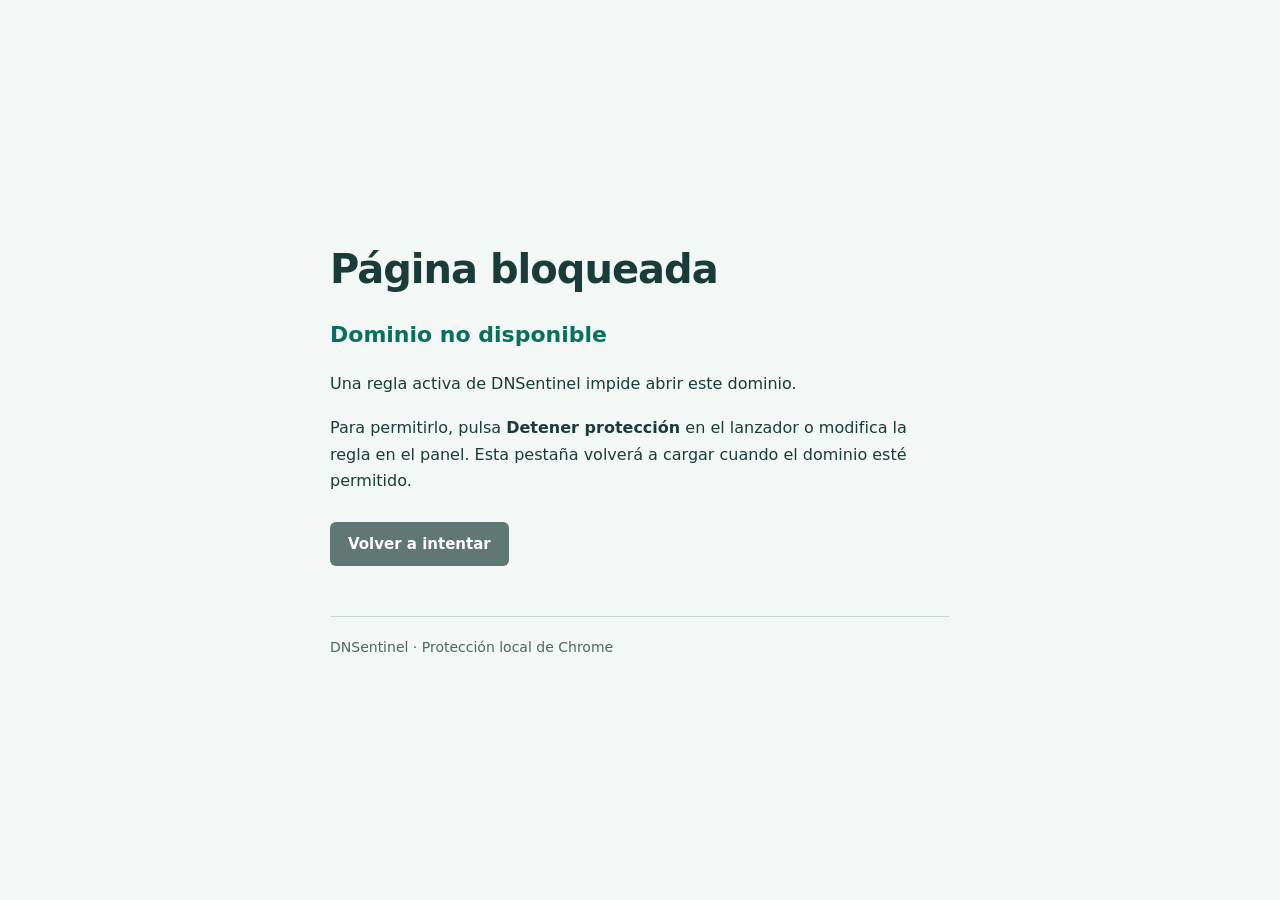
<file: chrome_extension/blocked.html>
<!doctype html>
<html lang="es">
<head>
  <meta charset="utf-8">
  <meta name="viewport" content="width=device-width,initial-scale=1">
  <title>Página bloqueada · DNSentinel</title>
  <link rel="stylesheet" href="page.css">
</head>
<body>
  <main>
    <h1>Página bloqueada</h1>
    <p id="domain" class="domain"></p>
    <p>Una regla activa de DNSentinel impide abrir este dominio.</p>
    <p>Para permitirlo, pulsa <strong>Detener protección</strong> en el lanzador o modifica la regla en el panel. Esta pestaña volverá a cargar cuando el dominio esté permitido.</p>
    <button id="retry" type="button">Volver a intentar</button>
    <p id="feedback" role="status"></p>
    <footer>DNSentinel · Protección local de Chrome</footer>
  </main>
  <script src="blocked.js" type="module"></script>
</body>
</html>
</file>
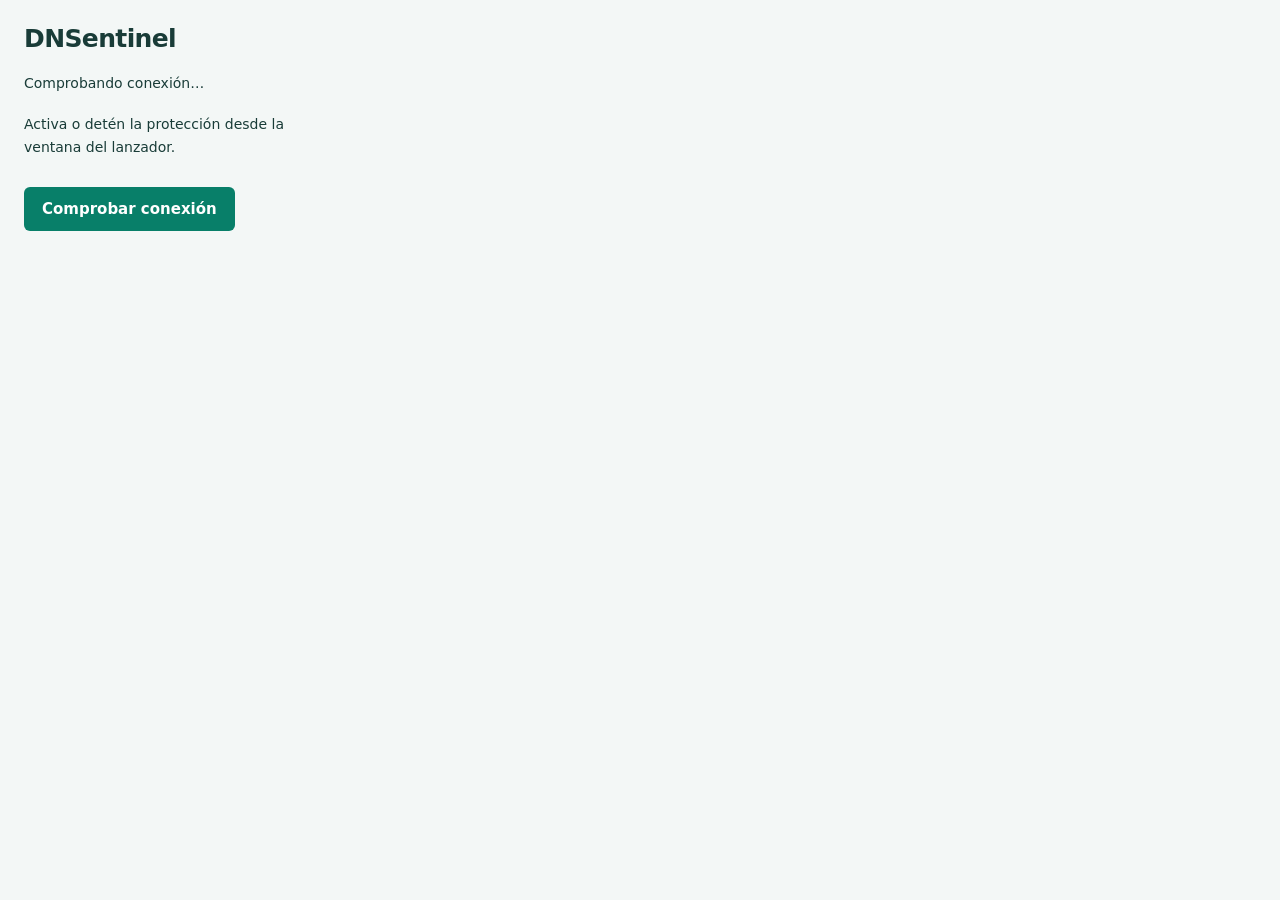
<file: chrome_extension/status.html>
<!doctype html>
<html lang="es">
<head>
  <meta charset="utf-8">
  <meta name="viewport" content="width=device-width,initial-scale=1">
  <title>DNSentinel</title>
  <link rel="stylesheet" href="page.css">
</head>
<body class="popup">
  <main>
    <h1>DNSentinel</h1>
    <p id="status" role="status">Comprobando conexión…</p>
    <p>Activa o detén la protección desde la ventana del lanzador.</p>
    <button id="connect" type="button">Comprobar conexión</button>
  </main>
  <script src="status.js" type="module"></script>
</body>
</html>
</file>
<file: chrome_extension/page.css>
:root { color-scheme: light; font-family: 'Segoe UI', system-ui, sans-serif; color: #193c38; background: #f3f7f6; }
* { box-sizing: border-box; }
body { margin: 0; min-height: 100vh; display: grid; place-items: center; padding: 32px; }
main { width: min(100%, 620px); }
h1 { font-size: clamp(28px, 5vw, 40px); line-height: 1.2; letter-spacing: -.025em; margin: 0 0 24px; text-wrap: balance; }
p { font-size: 16px; line-height: 1.65; margin: 0 0 18px; overflow-wrap: anywhere; }
.domain { font-size: 22px; font-weight: 600; color: #08705d; }
button { background: #087f69; color: white; border: 0; border-radius: 6px; padding: 13px 18px; font: 600 15px 'Segoe UI', system-ui, sans-serif; cursor: pointer; min-height: 44px; margin: 10px 0 18px; }
button:hover { background: #066653; }
button:focus-visible { outline: 3px solid #193c38; outline-offset: 4px; }
button:disabled { background: #617773; cursor: default; }
::selection { background: #b7e5d8; color: #193c38; }
#feedback, footer { font-size: 14px; color: #4c6862; }
footer { border-top: 1px solid #cbdad5; padding-top: 22px; margin-top: 32px; }
.popup { width: 340px; min-height: 0; padding: 24px; }
.popup h1 { font-size: 25px; margin-bottom: 18px; }
.popup p { font-size: 14px; }
.popup button { margin-bottom: 0; }
@media (max-width: 400px) { body { padding: 24px; } }
</file>
